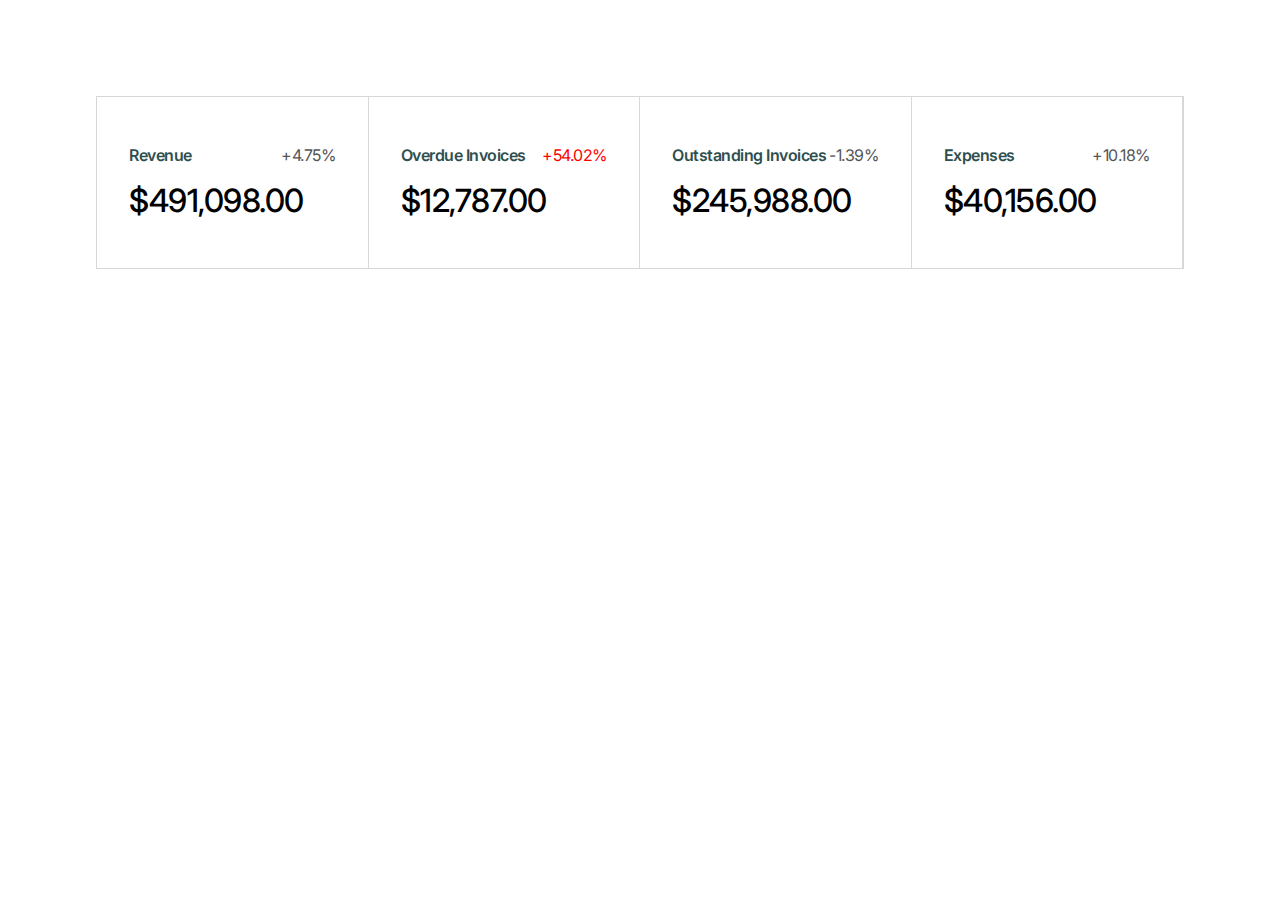
<file: index.html>
<!DOCTYPE html>
<html lang="en">
<head>
    <meta charset="UTF-8">
    <meta name="viewport" content="width=device-width, initial-scale=1.0">
    <title>Tailwind Tasks</title>
    <link rel="stylesheet" href="./style.css">
</head>
<body>
    
    <div class="component-container">
        <div class="main-component">
            <div class="information-container">
                <div class="revenue-percent-container">
                    <div class="revenue-container">
                        <p>Revenue</p>
                    </div>

                    <div class="percent-container">
                        <p>+4.75%</p>
                    </div>
                </div>

                <div class="amount-container">
                    <h1>$491,098.00</h1>
                </div>
            </div>

            <div class="information-container">
                <div class="revenue-percent-container">
                    <div class="revenue-container">
                        <p>Overdue Invoices</p>
                    </div>

                    <div class="percent-container new">
                        <p>+54.02%</p>
                    </div>
                </div>

                <div class="amount-container">
                    <h1>$12,787.00</h1>
                </div>
            </div>

            <div class="information-container">
                <div class="revenue-percent-container">
                    <div class="revenue-container">
                        <p>Outstanding Invoices</p>
                    </div>

                    <div class="percent-container">
                        <p>-1.39%</p>
                    </div>
                </div>

                <div class="amount-container">
                    <h1>$245,988.00</h1>
                </div>
            </div>

            <div class="information-container">
                <div class="revenue-percent-container">
                    <div class="revenue-container">
                        <p>Expenses</p>
                    </div>

                    <div class="percent-container">
                        <p>+10.18%</p>
                    </div>
                </div>

                <div class="amount-container">
                    <h1>$40,156.00</h1>
                </div>
            </div>
        </div>
    </div>


</body>
</html>
</file>
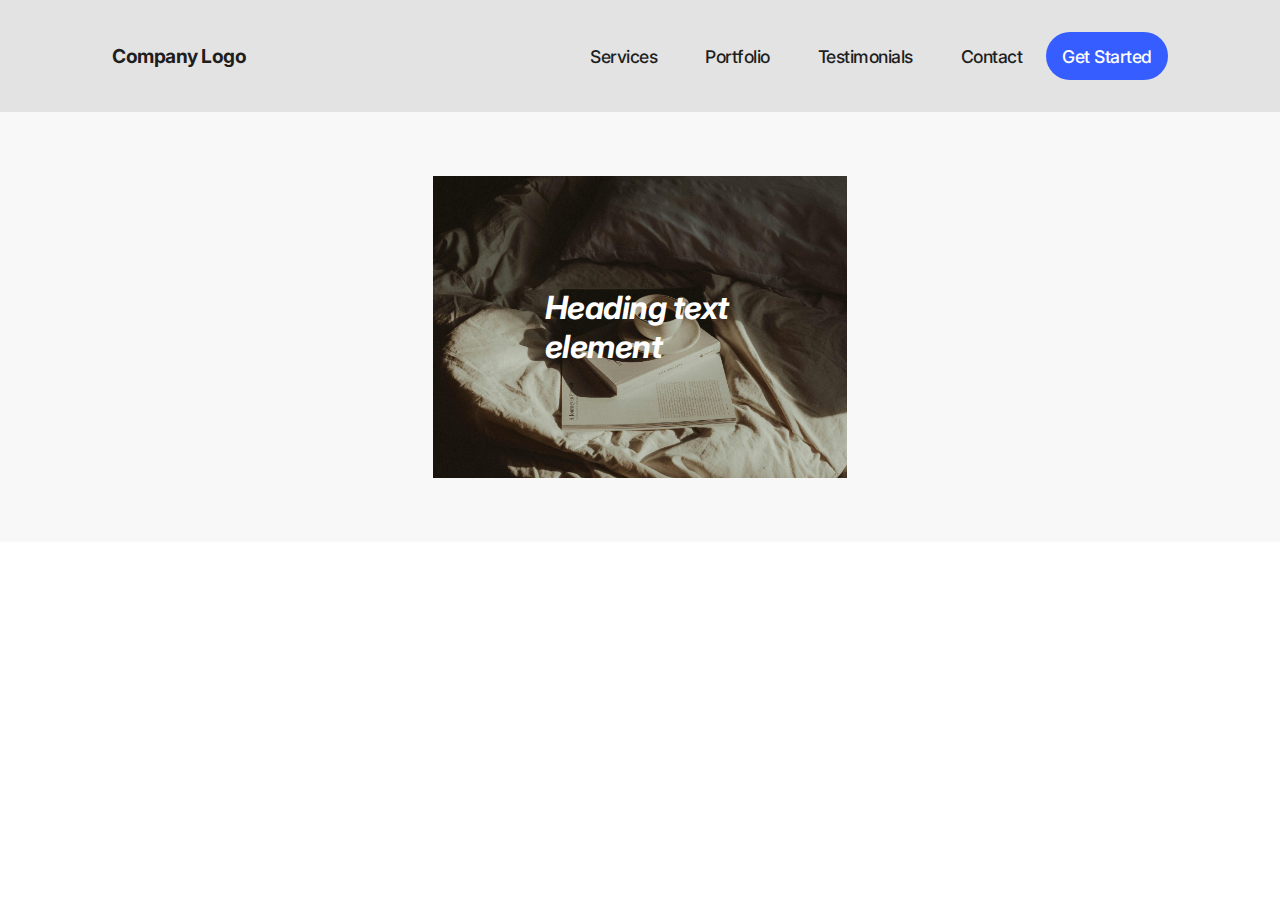
<file: header.html>
<!DOCTYPE html>
<html lang="en">
<head>
    <meta charset="UTF-8">
    <meta name="viewport" content="width=device-width, initial-scale=1.0">
    <title>Header</title>
    <link rel="stylesheet" href="./header.css">
</head>
<body>
    
    <div class="header-section">
        <div class="logo-container">
            <h1>Company Logo</h1>
        </div>

        <div class="right-content-container">
            <div class="navigation-menu">
                <div class="link-container">
                    <a href="#"><p>Services</p></a>
                </div>

                <div class="link-container">
                    <a href="#"><p>Portfolio</p></a>
                </div>

                <div class="link-container">
                    <a href="#"><p>Testimonials</p></a>
                </div>

                <div class="link-container">
                    <a href="#"><p>Contact</p></a>
                </div>
            </div>

            <div class="button-container">
                <button>Get Started</button>
            </div>
        </div>
    </div>






    <div class="container-section">
        <div class="background-image-container">
            <h1 class="heading">Heading text element</h1>
        </div>
    </div>




</body>
</html>
</file>
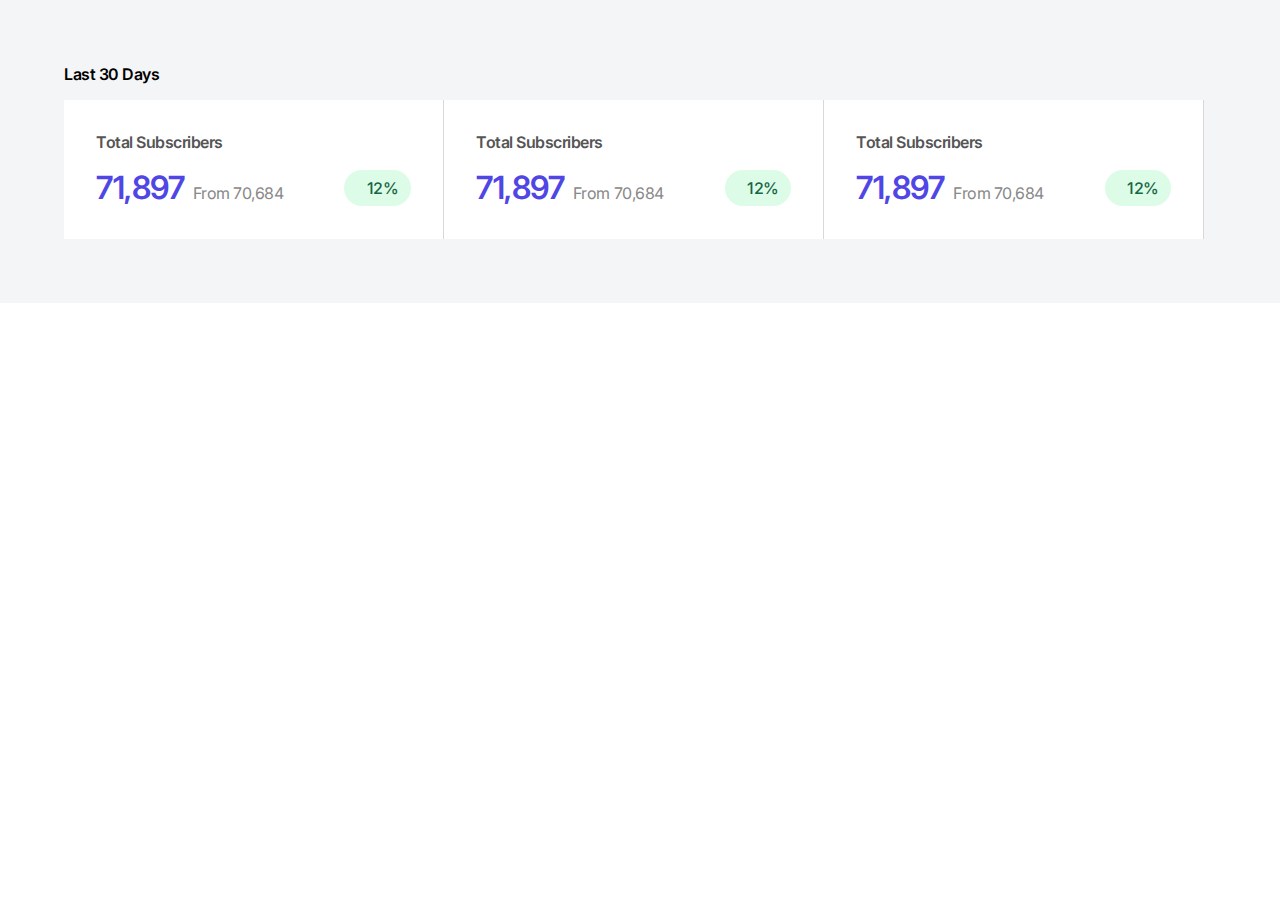
<file: shared.html>
<!DOCTYPE html>
<html lang="en">
<head>
    <meta charset="UTF-8">
    <meta name="viewport" content="width=device-width, initial-scale=1.0">
    <title>Shared</title>
    <link rel="stylesheet" href="./shared.css">
    <link rel="stylesheet" href="https://cdnjs.cloudflare.com/ajax/libs/font-awesome/6.6.0/css/all.min.css" integrity="sha512-Kc323vGBEqzTmouAECnVceyQqyqdsSiqLQISBL29aUW4U/M7pSPA/gEUZQqv1cwx4OnYxTxve5UMg5GT6L4JJg==" crossorigin="anonymous" referrerpolicy="no-referrer" />
</head>
<body>
    
    <div class="outer-container">
        <div class="days-container">
            <p>Last 30 Days</p>
        </div>

        <div class="cards-container">
            <div class="card-container">
                <div class="card-title-container">
                    <p>Total Subscribers</p>
                </div>

                <div class="bottom-details-container">
                    <div class="left-bottom-details-container">
                        <div class="number-container">
                            <h1>71,897</h1>
                        </div>

                        <div class="from-container">
                            <p>From 70,684</p>
                        </div>
                    </div>

                    <div class="right-bottom-details-container">
                        <div class="icon-container">
                            <i class="fa-solid fa-arrow-up"></i>
                        </div>

                        <div class="percent-container">
                            <p>12%</p>
                        </div>
                    </div>
                </div>
            </div>

            <div class="card-container">
                <div class="card-title-container">
                    <p>Total Subscribers</p>
                </div>

                <div class="bottom-details-container">
                    <div class="left-bottom-details-container">
                        <div class="number-container">
                            <h1>71,897</h1>
                        </div>

                        <div class="from-container">
                            <p>From 70,684</p>
                        </div>
                    </div>

                    <div class="right-bottom-details-container">
                        <div class="icon-container">
                            <i class="fa-solid fa-arrow-up"></i>
                        </div>

                        <div class="percent-container">
                            <p>12%</p>
                        </div>
                    </div>
                </div>
            </div>

            <div class="card-container">
                <div class="card-title-container">
                    <p>Total Subscribers</p>
                </div>

                <div class="bottom-details-container">
                    <div class="left-bottom-details-container">
                        <div class="number-container">
                            <h1>71,897</h1>
                        </div>

                        <div class="from-container">
                            <p>From 70,684</p>
                        </div>
                    </div>

                    <div class="right-bottom-details-container">
                        <div class="icon-container">
                            <i class="fa-solid fa-arrow-up"></i>
                        </div>

                        <div class="percent-container">
                            <p>12%</p>
                        </div>
                    </div>
                </div>
            </div>
        </div>
    </div>

</body>
</html>
</file>
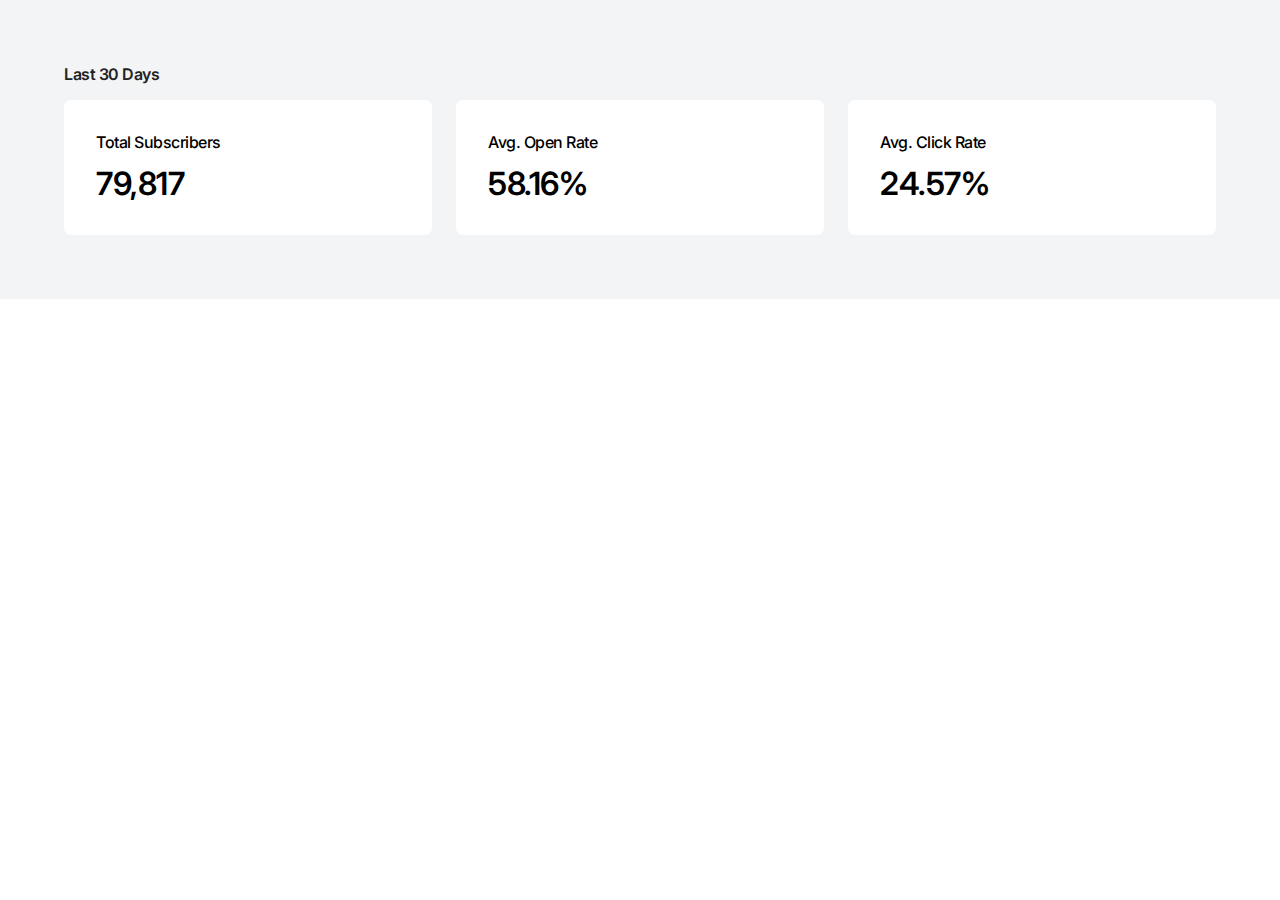
<file: simple.html>
<!DOCTYPE html>
<html lang="en">
<head>
    <meta charset="UTF-8">
    <meta name="viewport" content="width=device-width, initial-scale=1.0">
    <title>Simple Card</title>
    <link rel="stylesheet" href="./simple.css">
</head>
<body>
    
    <div class="outer-container">
        <div class="days-container">
            <p>Last 30 Days</p>
        </div>

        <div class="cards-container">
            <div class="card-container">
                <div class="card-title-container">
                    <p>Total Subscribers</p>
                </div>

                <div class="number-container">
                    <h1>79,817</h1>
                </div>
            </div>

            <div class="card-container">
                <div class="card-title-container">
                    <p>Avg. Open Rate</p>
                </div>

                <div class="number-container">
                    <h1>58.16%</h1>
                </div>
            </div>

            <div class="card-container">
                <div class="card-title-container">
                    <p>Avg. Click Rate</p>
                </div>

                <div class="number-container">
                    <h1>24.57%</h1>
                </div>
            </div>
        </div>
    </div>
    
</body>
</html>
</file>
<file: style.css>
@import url('https://fonts.googleapis.com/css2?family=Inter:ital,opsz,wght@0,14..32,100..900;1,14..32,100..900&display=swap');
*{
    margin: 0;
    padding: 0;
    box-sizing: border-box;
    font-family: "Inter", serif;
    letter-spacing: -0.031rem;
}

.component-container{
    width: 100%;
    height: auto;
    padding: 6rem;
    display: flex;
    flex-direction: column;
    justify-content: center;
    align-items: center;
}

.main-component{
    width: 100%;
    height: auto;
    border: 1px solid #d7d7d7;
    display: flex;
    flex-direction: row;
    justify-content: start;
    align-items: start;
}

.information-container{
    width: 25%;
    height: auto;
    display: flex;
    flex-direction: column;
    justify-content: start;
    align-items: start;
    row-gap: 1rem;
    padding: 3rem 2rem 3rem 2rem;
    border-right: 1px solid #d8d8d8;
}

.revenue-percent-container{
    width: 100%;
    height: auto;
    display: flex;
    flex-direction: row;
    justify-content: space-between;
    align-items: center;
}

.revenue-container, .percent-container{
    width: fit-content;
    height: auto;
}

.revenue-container p{
    font-weight: 600;
    color: darkslategrey;
}

.percent-container p{
    color: #555;
}

.amount-container{
    width: fit-content;
    height: auto;
}

.amount-container h1{
    font-weight: 500;
}

.new p{
    color: red;
}
</file>
<file: header.css>
@import url('https://fonts.googleapis.com/css2?family=Inter:ital,opsz,wght@0,14..32,100..900;1,14..32,100..900&display=swap');
*{
    margin: 0;
    padding: 0;
    box-sizing: border-box;
    font-family: "Inter", serif;
    letter-spacing: -0.031rem;
}

.header-section{
    width: 100%;
    height: auto;
    background-color: #e3e3e3;
    padding: 2rem 7rem 2rem 7rem;
    display: flex;
    flex-direction: row;
    justify-content: space-between;
    align-items: center;
}

.logo-container{
    width: fit-content;
    height: auto;
}

.logo-container h1{
    font-size: 1.2rem;
    color: #1e1e1e;
}

.right-content-container{
    width: fit-content;
    height: auto;
    display: flex;
    flex-direction: row;
    justify-content: start;
    align-items: center;
    column-gap: 1.5rem;
}

.navigation-menu{
    width: fit-content;
    height: auto;
    display: flex;
    flex-direction: row;
    column-gap: 3rem;
    justify-content: start;
    align-items: center;
}

.link-container{
    width: fit-content;
    height: auto;
}

a{
    color: #1e1e1e;
    text-decoration: none;
    font-size: 1.1rem;
    font-weight: 500;
}

.button-container{
    width: fit-content;
    height: auto;
}

.button-container button{
    background-color: #355DFF;
    color: white;
    padding: 0.85rem 1rem 0.85rem 1rem;
    border: none;
    outline: none;
    border-radius: 1000000rem;
    font-weight: 500;
    font-size: 1.1rem;
    cursor: pointer;
}

.container-section{
    width: 100%;
    height: auto;
    background-color: #f8f8f8;
    padding: 4rem;
    display: flex;
    flex-direction: column;
    justify-content: center;
    align-items: center;
}

.background-image-container{
    width: 36%;
    height: auto;
    background-color: #e2e2e2;
    padding: 7rem;
    background-image: url("./images/image.jpg");
    background-position: center;
    background-size: cover;
    background-repeat: no-repeat;
}

.heading {
    color: white;
    font-style: italic;
}
</file>
<file: shared.css>
@import url('https://fonts.googleapis.com/css2?family=Inter:ital,opsz,wght@0,14..32,100..900;1,14..32,100..900&display=swap');
*{
    margin: 0;
    padding: 0;
    box-sizing: border-box;
    font-family: "Inter", serif;
    letter-spacing: -0.031rem;
}

.outer-container{
    width: 100%;
    height: auto;
    background-color: #f4f5f6;
    padding: 4rem;
    display: flex;
    flex-direction: column;
    justify-content: start;
    align-items: start;
    row-gap: 1rem;
}

.days-container{
    width: fit-content;
    height: auto;
}

.days-container p{
    font-weight: 600;
}

.cards-container{
    width: 100%;
    height: auto;
    display: flex;
    flex-direction: row;
}

.card-container{
    width: 33%;
    height: auto;
    display: flex;
    flex-direction: column;
    background-color: white;
    padding: 2rem;
    justify-content: start;
    align-items: start;
    row-gap: 1rem;
    border-right: 1px solid #d9d9d9;
}

.card-title-container{
    width: fit-content;
    height: auto;
}

.card-title-container p{
    font-weight: 600;
    color: #555;
}

.bottom-details-container{
    width: 100%;
    height: auto;
    display: flex;
    flex-direction: row;
    justify-content: space-between;
    align-items: center;
}

.left-bottom-details-container{
    width: fit-content;
    height: auto;
    display: flex;
    flex-direction: row;
    justify-content: start;
    align-items: baseline;
    column-gap: 0.55rem;
}

.number-container{
    width: fit-content;
    height: auto;
}

.number-container h1{
    color: #4F46E5;
    font-weight: 600;
}

.from-container{
    width: fit-content;
    height: auto;
}

.from-container p{
    color: #888;
}

.right-bottom-details-container{
    width: fit-content;
    height: auto;
    background-color: #DCFCE7;
    display: flex;
    flex-direction: row;
    padding: 0.5rem 0.8rem 0.5rem 0.8rem;
    column-gap: 0.6rem;
    justify-content: start;
    align-items: start;
    border-radius: 100000rem;
}

.icon-container{
    width: fit-content;
    height: auto;
}

.icon-container i{
    color: #22C55E;
}

.percent-container{
    width: fit-content;
    height: auto;
}

.percent-container p{
    color: #166545;
    font-weight: 500;
}
</file>
<file: simple.css>
@import url('https://fonts.googleapis.com/css2?family=Inter:ital,opsz,wght@0,14..32,100..900;1,14..32,100..900&display=swap');
*{
    margin: 0;
    padding: 0;
    box-sizing: border-box;
    font-family: "Inter", serif;
    letter-spacing: -0.031rem;
}

.outer-container{
    width: 100%;
    height:auto;
    background-color: #F3F4F6;
    padding: 4rem;
    display: flex;
    flex-direction: column;
    justify-content: start;
    align-items: start;
    row-gap: 1rem;
}

.days-container{
    width: fit-content;
    height: auto;
}

.days-container p{
    font-weight: 600;
    color: #222;
}

.cards-container{
    width: 100%;
    height: auto;
    display: flex;
    flex-direction: row;
    justify-content: space-between;
    column-gap: 1.5rem;
}

.card-container{
    width: 33%;
    height: auto;
    background-color: white;
    padding: 2rem;
    border-radius: 0.45rem;
    display: flex;
    flex-direction: column;
    justify-content: start;
    align-items: start;
    row-gap: 0.75rem;
}

.card-title-container{
    width: fit-content;
    height: auto;
}

.card-title-container p{
    font-weight: 500;
}

.number-container{
    width: fit-content;
    height: auto;
}

.number-container h1{
    font-weight: 600;
}
</file>
